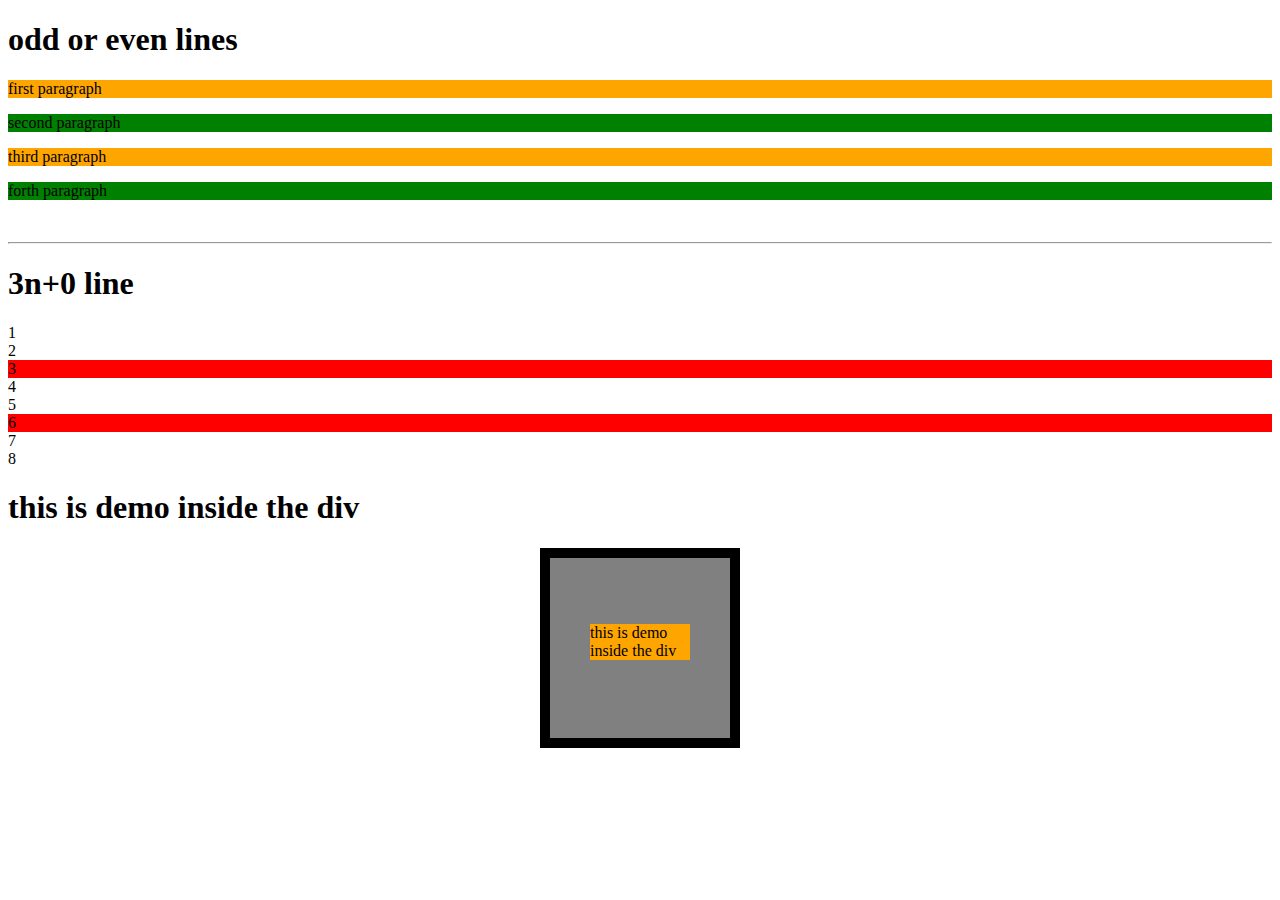
<file: Basic CSS-2-betterone/index.html>
<!DOCTYPE html>
<html lang="en">
<head>
	<title>Basic CSS-2</title>
	<link rel="stylesheet" type="text/css" href="CSS/style.css">
</head>

<body>

<h1>odd or even lines</h1>
<p>first paragraph</p>
<p>second paragraph</p>
<p>third paragraph</p>
<p>forth paragraph</p>
<br><hr>

<h1>3n+0 line</h1>

<div class="wrapper">
	<div>1</div>
	<div>2</div>
	<div>3</div>
	<div>4</div>
	<div>5</div>
	<div>6</div>
	<div>7</div>
	<div>8</div>
	</div>

<h1>this is demo inside the div</h1>
	<div class="demo">
		<p>this is demo inside the div</p>
	</div>

</body>
</file>
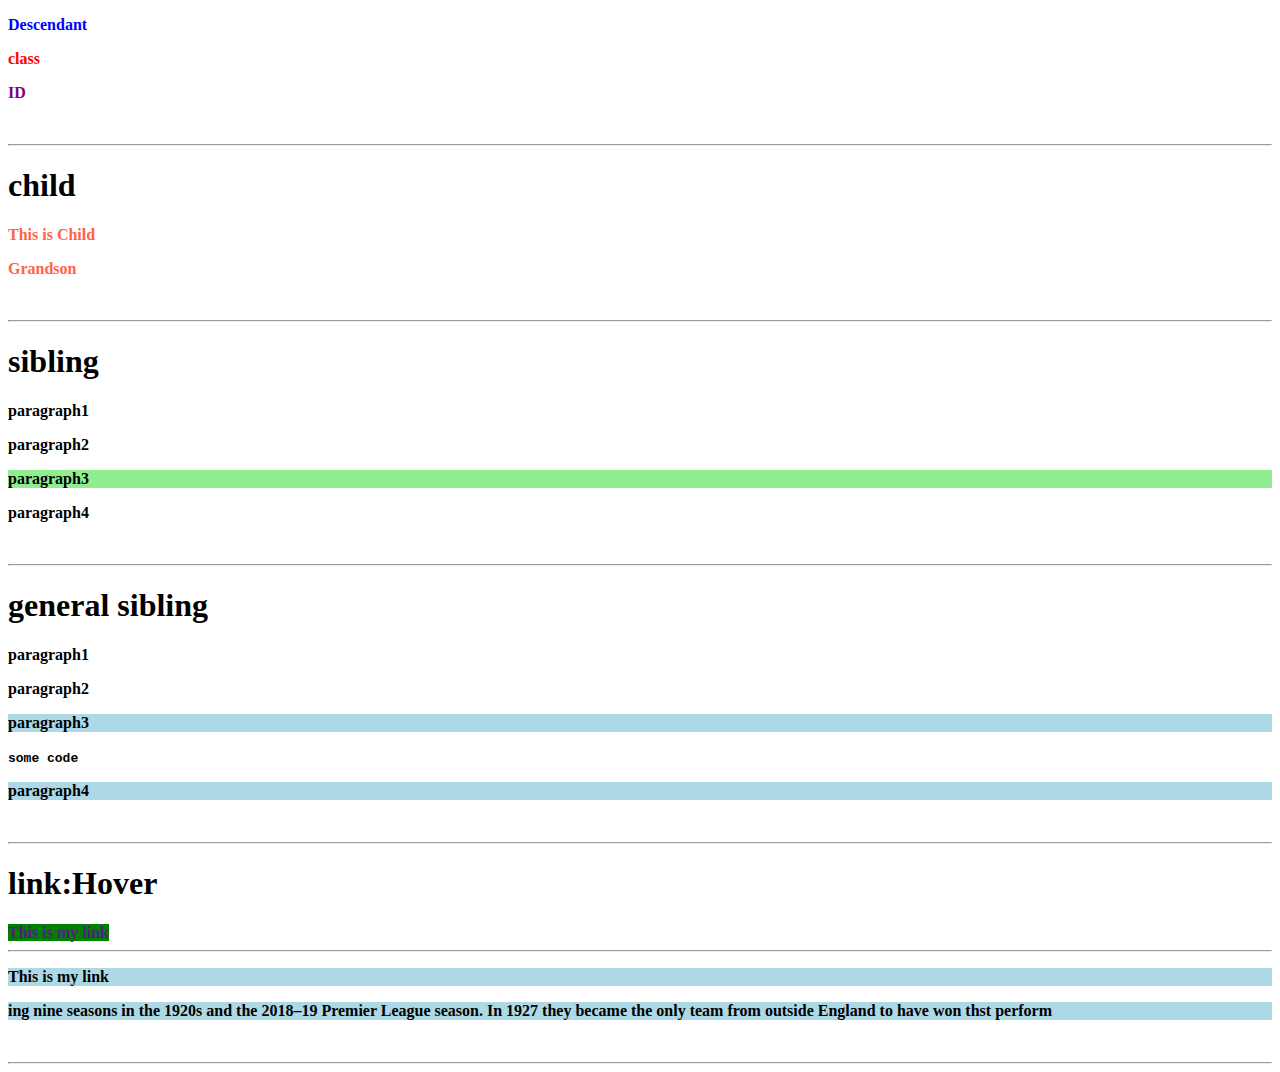
<file: Basic CSS/index.html>
<!DOCTYPE html>
<html>
<head>
	<title>Basic CSS</title>
	<link rel="stylesheet" type="text/css" href="CSS/style.css">
</head>
<body>


<div>
	<p class="content">Descendant</p>
</div>

<div class="content">class</div>

<p id="content">ID</p>
<br><hr>

<h1>child</h1>
<article>
	<p>This is Child</p>
	<div>
		<p>Grandson</p>
	</div>
</article>
<br><hr>
<h1>sibling</h1>
<aside>
	<p>paragraph1</p>
	<p>paragraph2</p>
</aside>
<p>paragraph3</p>
<p>paragraph4</p>
<br><hr>

<h1>general sibling</h1>
<p>paragraph1</p>
<header>
	<p>paragraph2</p>
</header>
<p>paragraph3</p>
<code>some code</code>
<p>paragraph4</p>
<br><hr>

<h1>link:Hover</h1>
<a href="">This is my link</a>
<br><hr>
<p id="custom">This is my link</p>
<p>ing nine seasons in the 1920s and the 2018–19 Premier League season. In 1927 they became the only team from outside England to have won thst perform</p>
<br><hr>


</body>
</html>
</file>
<file: Basic CSS-2-betterone/CSS/style.css>
p:nth-of-type(odd) {
	background: orange;
}

p:nth-of-type(even) {
	background: green;
}

.wrapper div:nth-of-type(3n+0) {
		background: red;
	}

div.demo {
		width: 100px;
		height:100px;
		border:10px solid black;
		padding: 50px 40px 30px;
		background: gray;
		margin: 0 auto;

	}
</file>
<file: Basic CSS/CSS/style.css>
body {
	font-weight: bold;
}
div .content{
	color: blue;
}

div.content {
		color: red;
}

p#content {
	font-weight: bold;
	color: purple;
}
* {
font-weight: bold;
}

/*multiple selection*/
/*div,p{
	font-weight: bold;
}*/

/*child*/
article > p{
	color:yellow;
}

/*descendant*/
article p{
	color:tomato;
}
aside + p{
	background-color: lightgreen;
}

header ~ p{
	background-color: lightblue;
}
a{
	background-color: green;
	text-decoration: none;	
	
}
p#custom:hover{
	cursor: pointer;
}
</file>
